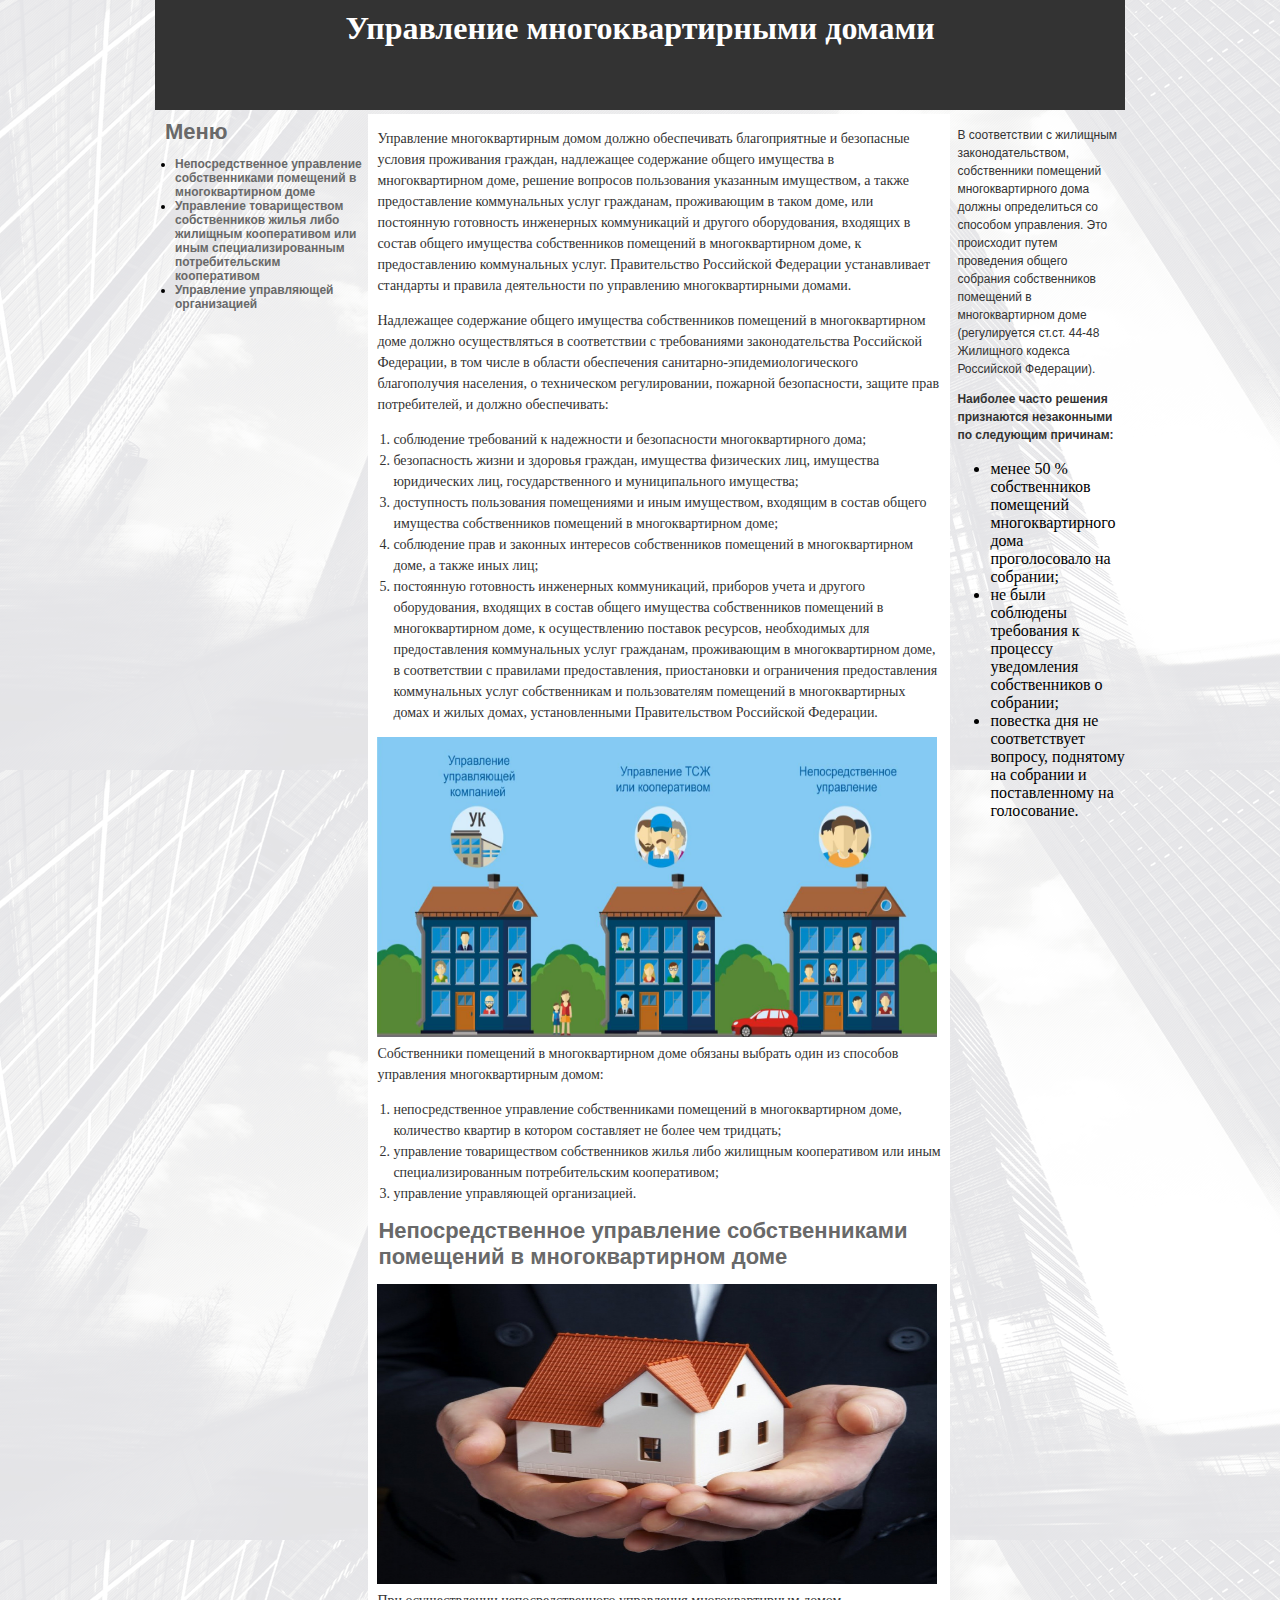
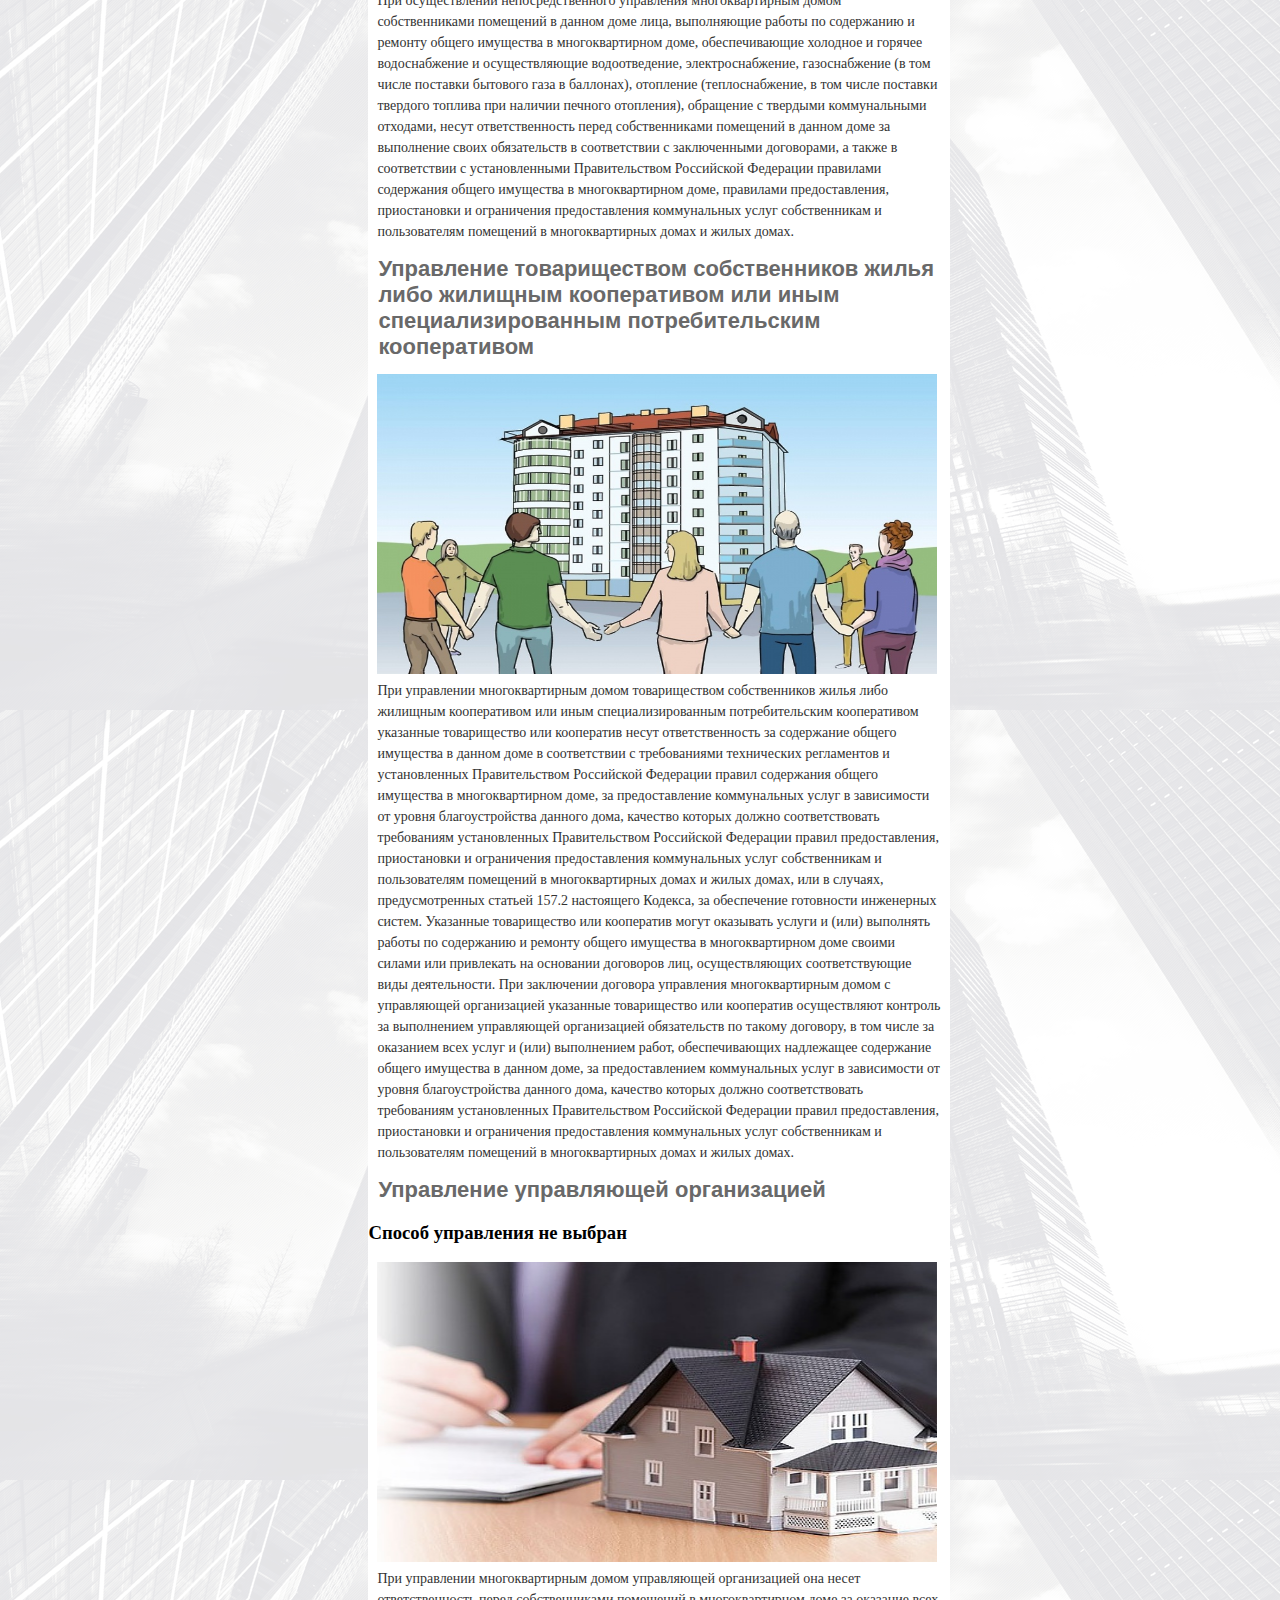
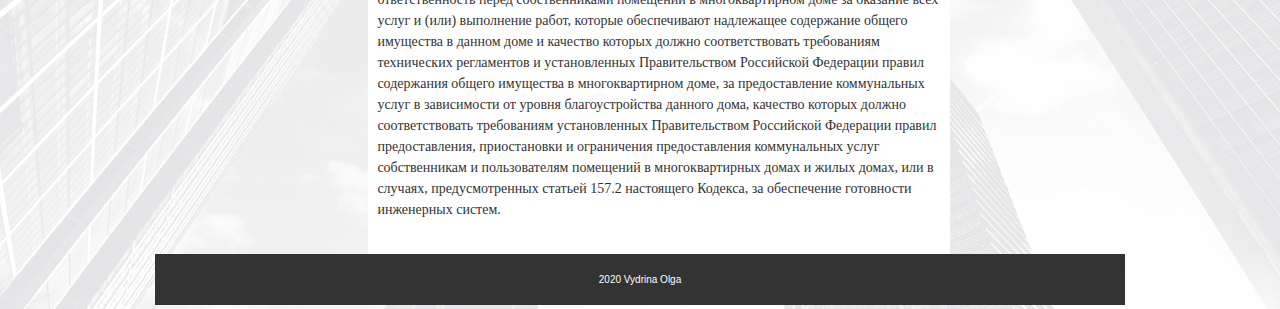
<file: mkd2.html>
<!DOCTYPE html>
<!-- Author: Alexander Shvets (alex@githowto.com) -->
<html>
	<head>
		<title>МКД</title>
		<meta name="description" content="Управление многоквартирными домами">
		<meta name="keywords" content="многоквартирный дом, способ управления">
		<meta name="author" content="Olga Vydrina">
		<meta name="robots" content="all">
		<meta charset="utf-8">
		<link rel="stylesheet" type="text/css" href="mkd2.css">
	</head>

	<body background="МКДобщ.png">
	<main>
		<header>
				<h1 class="head">Управление многоквартирными домами</h1>
		</header>

		<nav>
			<h2>Меню</h2>
			<ul>
				<li><a href="#Непосредственное управление собственниками помещений в многоквартирном доме">Непосредственное управление собственниками помещений в многоквартирном доме</a></li>
				<li><a href="#Управление товариществом собственников жилья либо жилищным кооперативом или иным специализированным потребительским кооперативом">Управление товариществом собственников жилья либо жилищным кооперативом или иным специализированным потребительским кооперативом</a></li>
				<li><a href="#Управление управляющей организацией">Управление управляющей организацией</a></li>
			</ul>
		</nav>

		<section>
			<p>
				Управление многоквартирным домом должно обеспечивать благоприятные и безопасные условия проживания граждан, надлежащее содержание общего имущества в многоквартирном доме, решение вопросов пользования указанным имуществом, а также предоставление коммунальных услуг гражданам, проживающим в таком доме, или постоянную готовность инженерных коммуникаций и другого оборудования, входящих в состав общего имущества собственников помещений в многоквартирном доме, к предоставлению коммунальных услуг. Правительство Российской Федерации устанавливает стандарты и правила деятельности по управлению многоквартирными домами. 
			</p>
				
			<p>
				Надлежащее содержание общего имущества собственников помещений в многоквартирном доме должно осуществляться в соответствии с требованиями законодательства Российской Федерации, в том числе в области обеспечения санитарно-эпидемиологического благополучия населения, о техническом регулировании, пожарной безопасности, защите прав потребителей, и должно обеспечивать:
			</p>

			<ol>
				<li>соблюдение требований к надежности и безопасности многоквартирного дома;</li>
				<li>безопасность жизни и здоровья граждан, имущества физических лиц, имущества юридических лиц, государственного и муниципального имущества;</li>
				<li>доступность пользования помещениями и иным имуществом, входящим в состав общего имущества собственников помещений в многоквартирном доме;</li>
				<li>соблюдение прав и законных интересов собственников помещений в многоквартирном доме, а также иных лиц;</li>
				<li>постоянную готовность инженерных коммуникаций, приборов учета и другого оборудования, входящих в состав общего имущества собственников помещений в многоквартирном доме, к осуществлению поставок ресурсов, необходимых для предоставления коммунальных услуг гражданам, проживающим в многоквартирном доме, в соответствии с правилами предоставления, приостановки и ограничения предоставления коммунальных услуг собственникам и пользователям помещений в многоквартирных домах и жилых домах, установленными Правительством Российской Федерации.</li>
			</ol>

				
			<p>
				<img src="МКД1.jpg" width="560" height="300">
				Собственники помещений в многоквартирном доме обязаны выбрать один из способов управления многоквартирным домом:
				<ol>
					<li>непосредственное управление собственниками помещений в многоквартирном доме, количество квартир в котором составляет не более чем тридцать;</li>
					<li>управление товариществом собственников жилья либо жилищным кооперативом или иным специализированным потребительским кооперативом;</li>
					<li> управление управляющей организацией.</li>
				</ol>
			</p>
							
				
			<h2>
				<a name="Непосредственное управление собственниками помещений в многоквартирном доме">Непосредственное управление собственниками помещений в многоквартирном доме</a>
			</h2>

			<p>
				<img src="МКД2.jpg"  width="560" height="300">
			 	При осуществлении непосредственного управления многоквартирным домом собственниками помещений в данном доме лица, выполняющие работы по содержанию и ремонту общего имущества в многоквартирном доме, обеспечивающие холодное и горячее водоснабжение и осуществляющие водоотведение, электроснабжение, газоснабжение (в том числе поставки бытового газа в баллонах), отопление (теплоснабжение, в том числе поставки твердого топлива при наличии печного отопления), обращение с твердыми коммунальными отходами, несут ответственность перед собственниками помещений в данном доме за выполнение своих обязательств в соответствии с заключенными договорами, а также в соответствии с установленными Правительством Российской Федерации правилами содержания общего имущества в многоквартирном доме, правилами предоставления, приостановки и ограничения предоставления коммунальных услуг собственникам и пользователям помещений в многоквартирных домах и жилых домах.
			 </p>

			<h2>
				<a name="Управление товариществом собственников жилья либо жилищным кооперативом или иным специализированным потребительским кооперативом">Управление товариществом собственников жилья либо жилищным кооперативом или иным специализированным потребительским кооперативом</a>
			</h2>
				
			<p>
				<img src="МКД3.jpg" width="560" height="300">
				При управлении многоквартирным домом товариществом собственников жилья либо жилищным кооперативом или иным специализированным потребительским кооперативом указанные товарищество или кооператив несут ответственность за содержание общего имущества в данном доме в соответствии с требованиями технических регламентов и установленных Правительством Российской Федерации правил содержания общего имущества в многоквартирном доме, за предоставление коммунальных услуг в зависимости от уровня благоустройства данного дома, качество которых должно соответствовать требованиям установленных Правительством Российской Федерации правил предоставления, приостановки и ограничения предоставления коммунальных услуг собственникам и пользователям помещений в многоквартирных домах и жилых домах, или в случаях, предусмотренных статьей 157.2 настоящего Кодекса, за обеспечение готовности инженерных систем. Указанные товарищество или кооператив могут оказывать услуги и (или) выполнять работы по содержанию и ремонту общего имущества в многоквартирном доме своими силами или привлекать на основании договоров лиц, осуществляющих соответствующие виды деятельности. При заключении договора управления многоквартирным домом с управляющей организацией указанные товарищество или кооператив осуществляют контроль за выполнением управляющей организацией обязательств по такому договору, в том числе за оказанием всех услуг и (или) выполнением работ, обеспечивающих надлежащее содержание общего имущества в данном доме, за предоставлением коммунальных услуг в зависимости от уровня благоустройства данного дома, качество которых должно соответствовать требованиям установленных Правительством Российской Федерации правил предоставления, приостановки и ограничения предоставления коммунальных услуг собственникам и пользователям помещений в многоквартирных домах и жилых домах.
			</p>

			<h2>
				<a name="Управление управляющей организацией">Управление управляющей организацией</a>
			</h2>
			
			<h3>Способ управления не выбран</h3>
			
			<p>
				<img src="МКД4.jpg" width="560" height="300">
				При управлении многоквартирным домом управляющей организацией она несет ответственность перед собственниками помещений в многоквартирном доме за оказание всех услуг и (или) выполнение работ, которые обеспечивают надлежащее содержание общего имущества в данном доме и качество которых должно соответствовать требованиям технических регламентов и установленных Правительством Российской Федерации правил содержания общего имущества в многоквартирном доме, за предоставление коммунальных услуг в зависимости от уровня благоустройства данного дома, качество которых должно соответствовать требованиям установленных Правительством Российской Федерации правил предоставления, приостановки и ограничения предоставления коммунальных услуг собственникам и пользователям помещений в многоквартирных домах и жилых домах, или в случаях, предусмотренных статьей 157.2 настоящего Кодекса, за обеспечение готовности инженерных систем.
			</p>	
		</section>

			<aside>
				<p>
					В соответствии с жилищным законодательством, собственники помещений многоквартирного дома должны определиться со способом управления. Это происходит путем проведения общего собрания собственников помещений в многоквартирном доме (регулируется ст.ст. 44-48 Жилищного кодекса Российской Федерации).
				</p>
				<p>
					<strong>Наиболее часто решения признаются незаконными по следующим причинам:</strong>
				</p>
				<ul>
					<li>менее 50 % собственников помещений многоквартирного дома проголосовало на собрании;</li>
					<li>не были соблюдены требования к процессу уведомления собственников о собрании;</li>
					<li>повестка дня не соответствует вопросу, поднятому на собрании и поставленному на голосование.</li>
				</ul>
			</aside>

			<footer>
				<p>
					2020 Vydrina Olga 
				</p>
			</footer>
	</main>
	</body>
</html>
</file>
<file: mkd2.css>
body {			
	margin:0; /* - отступ от внешних границ - */
	padding:0; /* - отступ внутри блока - */
}

main, header {
	width: 970px; /* - ширина блока - */
	padding : 0; margin: 0 auto; /* - отступы - */
}

header, nav, section, aside, footer {
	overflow: hidden; /* - отображается только область внутри элемента, остальное будет обрезано - */ 
	display: inline-block; /* - обтекание другими элементами - */
}

nav, section, aside {
	float:left; /* - выравнивание по левому краю - */
} 

header, footer {
	width:100% /* - ширина блока - */
} 

nav {
	width:22%;
} /* - ширина блока - */


section {
	width:60%; /* - ширина блока - */
	background-color:#fff; /* - цвет фона блока - */
	padding : 0 0 20px 0; /* - отступ снизу, чтобы текст не лепился к нижней части блока - */
}

section p {
	font:14px Times New Roman, helvetica, sans-serif;color:#333; /* - размер шрифта, шрифты, цвет текста в блоке - */
	padding : 0 9px 0 9px; line-height:1.5; /* - отступ текста в блоке справа и слева, межстрочный интервал - */
}

section ol {
	font:14px Times New Roman, helvetica, sans-serif;color:#333; /* - размер шрифта, шрифты, цвет текста в блоке - */
	padding : 0 9px 0 25px; line-height:1.5; /* - отступ текста в блоке справа и слева, межстрочный интервал - */
}

section ul {
	font:14px verdana, helvetica, sans-serif;color:#333; /* - размер шрифта, шрифты, цвет текста в блоке - */
	line-height:1.5; /* - отступ текста в блоке справа и слева, межстрочный интервал - */
}

aside {
	width: 18%;  /* - ширина блока -*/
}

aside p {
	font:12px verdana, helvetica, sans-serif;color:#333; /* - размер шрифта, шрифты, цвет текста в блоке - */
	padding : 0 7px 0 7px; line-height:1.5; /* - отступ текста в боке справа и слева, межстрочный интервал - */
}

footer {
	background-color:#333; /* - цвет фона блока - */
	padding : 10px 0 10px 0; /* - отступ сверху и снизу - */
	text-align:center; /* - равнение по центру - */
}

footer {
	font: 10px verdana, helvetica, sans-serif;color: white; /* - размер шрифта, шрифты, цвет текста в блоке - */
}

nav ul {
	line-height:1.5; /* - межстрочный интервал - */
	font:12px helvetica, verdana, arial, sans-serif;
	padding: 0 0 0 20px;
}

h1.head {
	background-color:#333;
	color: white; /* - цвет текста - */
	height:90px; /* - высота блока - */
	margin:0; /* - отступ - */
	padding : 10px 0; /* - отступ сверху и снизу - */
	text-align:center;
}

h2 {
	color:DimGrey;
	font:22px helvetica, verdana, arial, sans-serif;
	font-weight:700; /* - насыщенность шрифта - */
	margin: 5px 0 0 10px;
}


a, a:visited {
	color:DimGrey; /* - цвет ссылок - */
	font-weight:900;
	text-decoration:none; /* - убрали подчеркивание - */
}

a:hover{
	color: #002200	; /* - цвет ссылок при наведении курсора- */
	font-weight: 900;
	text-decoration:none;
}
</file>
